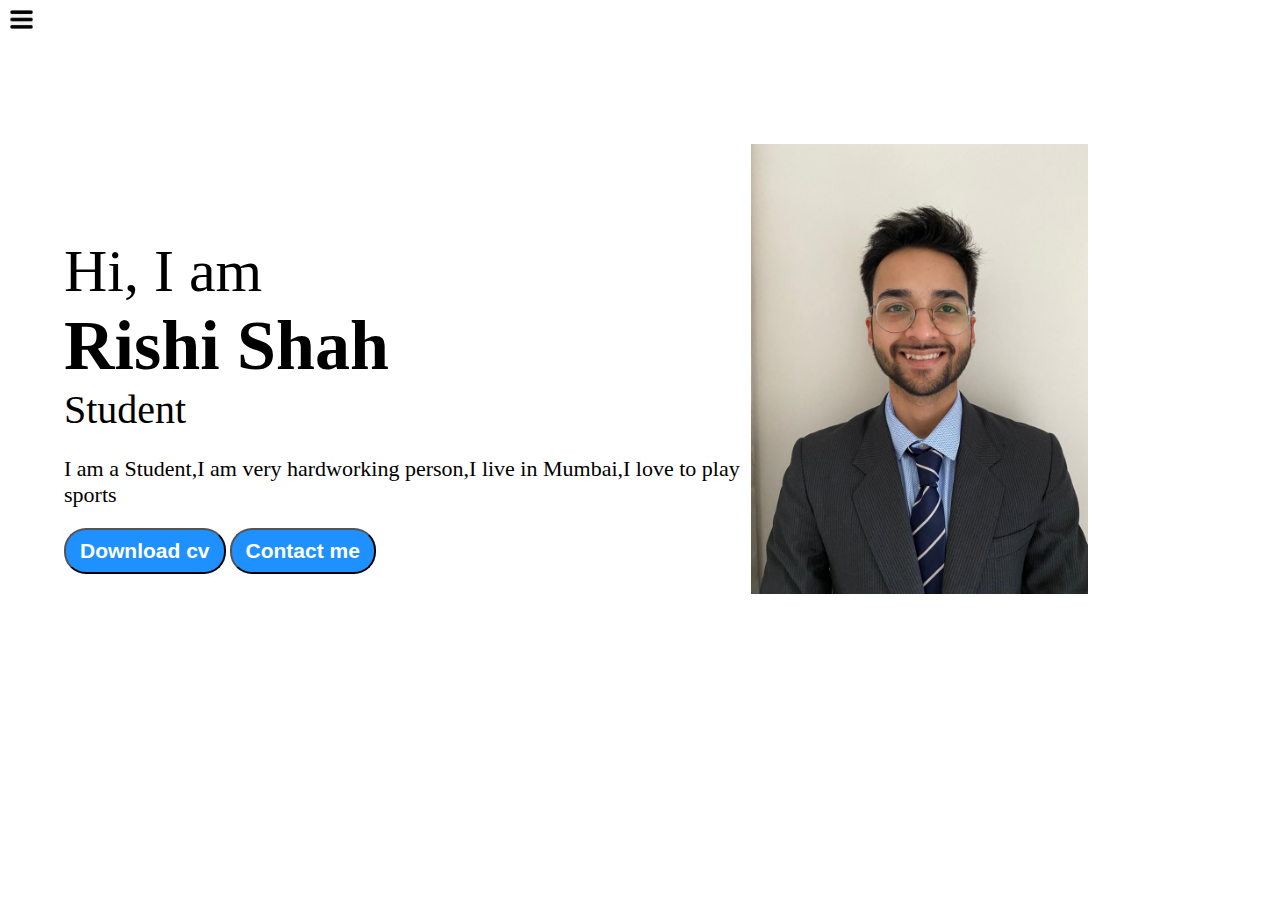
<file: index.html>
<!DOCTYPE html>
<html lang="en">
<head>
    <meta charset="UTF-8">
    <meta name="viewport" content="width=device-width, initial-scale=1.0">
    <title>My Portfolio</title>
    <link rel="stylesheet" href="portfolio.css">
</head>
<body>
    <div class="container">

   
    <div class="sidebar sidebarGo">
      
        <nav>
            <ul>
                <li><a href="index.html">Home</a></li>
                <li><a href="intro.html">My Intro</a></li>
                <li><a href="services.html">Servies</a></li>
                <li><a href="blog.html">Blog</a></li>
                <li><a href="contact.html">Contact Me</a></li>
            </ul>
        </nav>
    </div>
    <div class="main">

        <div class="hamburger">
            <img  class="ham" src="hamburger.png" alt="" width="23px">
            
                <img  class="cross" src="cross.png" alt="" width="23px">
                <div>
            </div>
           
        </div>
    <div class="info">
        <div class="information">
           <div class="hello">Hi, I am</div>
           <div class="name">Rishi Shah</div>
           <div class="aboutme">Student</div>
           <div class="about">I am a Student,I am very hardworking person,I live in Mumbai,I love to play sports</div>
           <div class="buttons">
            <a href="cv.text">
            <button>Download cv</button></a>
            <a href="contact.html">
            <button>Contact me</button></a>
           </div>
        </div>
        <div class="pic">
            <img src="mypic.png.jpg" alt="rishishah">
        </div>
    </div>
    </div>
</div>
<script src="script.js"></script>
</body>
</html>
</file>
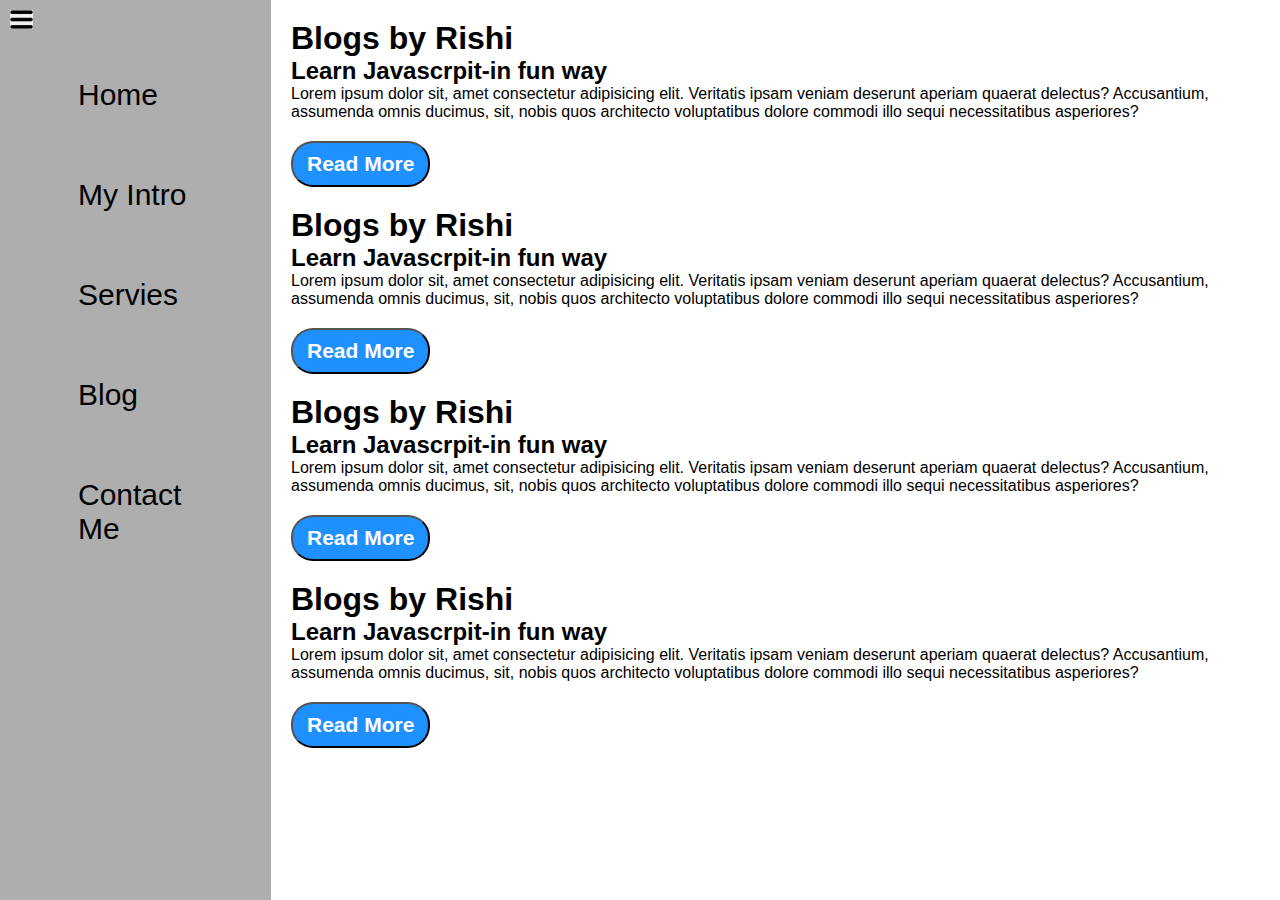
<file: blog.html>
<!DOCTYPE html>
<html lang="en">
<head>
    <meta charset="UTF-8">
    <meta name="viewport" content="width=device-width, initial-scale=1.0">
    <title>My Portfolio</title>
    <link rel="stylesheet" href="portfolio.css">
</head>
<body>
    <div class="container">

   
    <div class="sidebar">
      
        <nav>
            <ul>
                <li><a href="index.html">Home</a></li>
                <li><a href="intro.html">My Intro</a></li>
                <li><a href="services.html">Servies</a></li>
                <li><a href="blog.html">Blog</a></li>
                <li><a href="contact.html">Contact Me</a></li>
            </ul>
        </nav>
    </div>
    <div class="main">

        <div class="hamburger">
            <img  class="ham" src="hamburger.png" alt="" width="23px">
            
                <img  class="cross" src="cross.png" alt="" width="23px">
                <div>
            </div>
           
        </div>
        





    <div class="blog">
        <h1>Blogs by Rishi</h1>
        <div class="blogitem">
            <h2>Learn Javascrpit-in fun way</h2>
            <p>Lorem ipsum dolor sit, amet consectetur adipisicing elit. Veritatis ipsam veniam deserunt aperiam quaerat delectus? Accusantium, assumenda omnis ducimus, sit, nobis quos architecto voluptatibus dolore commodi illo sequi necessitatibus asperiores?</p>
        <button class="butt">Read More</button>
        </div>
       
    </div>


    <div class="blog">
        <h1>Blogs by Rishi</h1>
        <div class="blogitem">
            <h2>Learn Javascrpit-in fun way</h2>
            <p>Lorem ipsum dolor sit, amet consectetur adipisicing elit. Veritatis ipsam veniam deserunt aperiam quaerat delectus? Accusantium, assumenda omnis ducimus, sit, nobis quos architecto voluptatibus dolore commodi illo sequi necessitatibus asperiores?</p>
            <button class="butt">Read More</button>
        </div>
       
    </div>

    <div class="blog">
        <h1>Blogs by Rishi</h1>
        <div class="blogitem">
            <h2>Learn Javascrpit-in fun way</h2>
            <p>Lorem ipsum dolor sit, amet consectetur adipisicing elit. Veritatis ipsam veniam deserunt aperiam quaerat delectus? Accusantium, assumenda omnis ducimus, sit, nobis quos architecto voluptatibus dolore commodi illo sequi necessitatibus asperiores?</p>
            <button class="butt">Read More</button>
        </div>
       
    </div>


    <div class="blog">
        <h1>Blogs by Rishi</h1>
        <div class="blogitem">
            <h2>Learn Javascrpit-in fun way</h2>
            <p>Lorem ipsum dolor sit, amet consectetur adipisicing elit. Veritatis ipsam veniam deserunt aperiam quaerat delectus? Accusantium, assumenda omnis ducimus, sit, nobis quos architecto voluptatibus dolore commodi illo sequi necessitatibus asperiores?</p>
            <button class="butt">Read More</button>
        </div>
       
    </div>

</div>
<script src="script.js"></script>
</body>
</html>
</file>
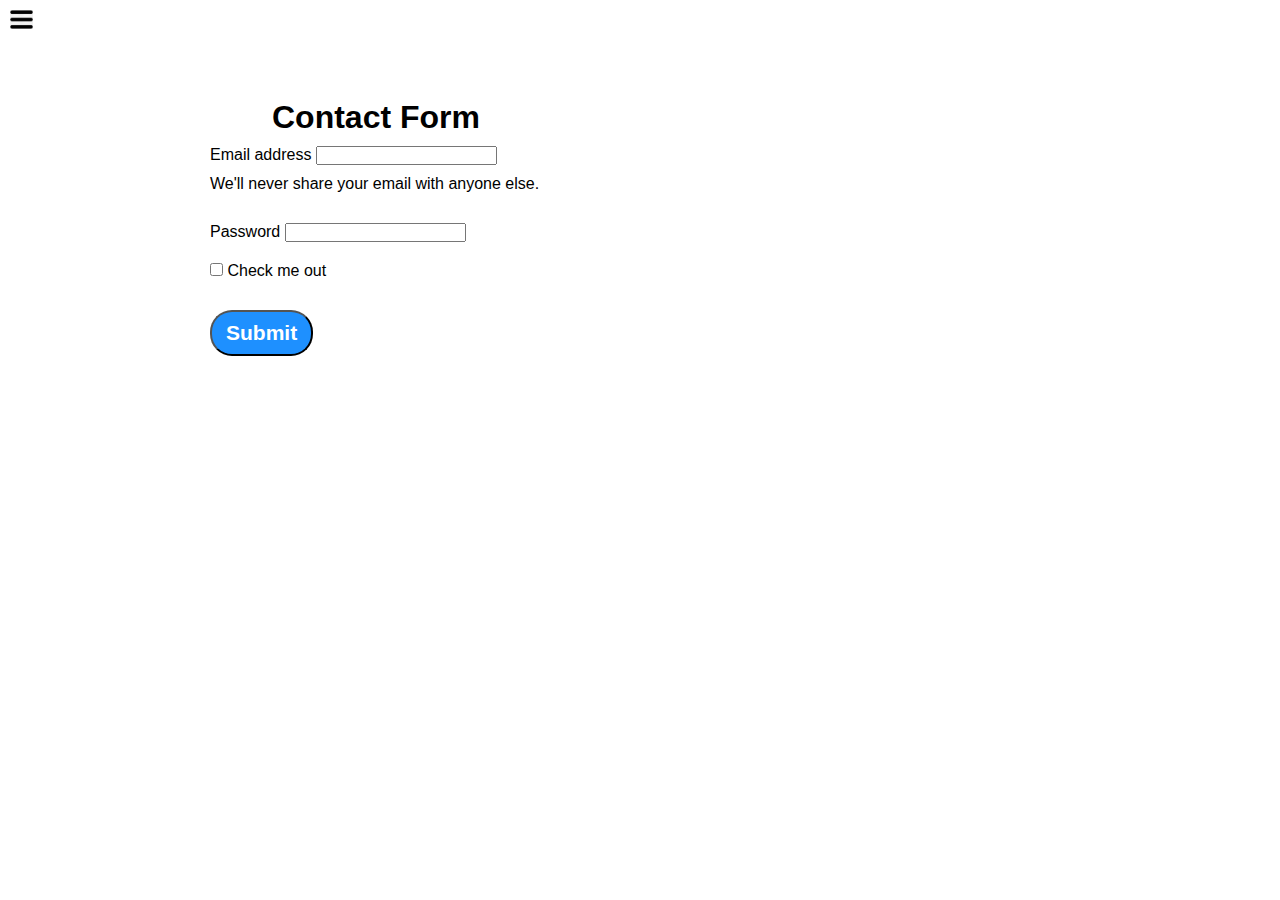
<file: contact.html>
<!DOCTYPE html>
<html lang="en">
<head>
    <meta charset="UTF-8">
    <meta name="viewport" content="width=device-width, initial-scale=1.0">
    <title>My Portfolio</title>
    <link rel="stylesheet" href="portfolio.css">
</head>
<body>
    <div class="container">

   
    <div class="sidebar sidebarGo">
      
        <nav>
            <ul>
                <li><a href="index.html">Home</a></li>
                <li><a href="intro.html">My Intro</a></li>
                <li><a href="services.html">Servies</a></li>
                <li><a href="blog.html">Blog</a></li>
                <li><a href="contact.html">Contact Me</a></li>
            </ul>
        </nav>
    </div>
    <div class="main">





        
        <div class="hamburger">
            <img  class="ham" src="hamburger.png" alt="" width="23px">
            
                <img  class="cross" src="cross.png" alt="" width="23px">
                <div>
            </div>
           
        </div>
    <div class="info">



        <div class="information">





            <div class="contactform">
                <h1>Contact Form</h1>
                <form>
                    <div class="mb-3">
                      <label for="exampleInputEmail1" class="form-label">Email address</label>
                      <input type="email" class="form-control" id="exampleInputEmail1" aria-describedby="emailHelp">
                      <div id="emailHelp" class="form-text">We'll never share your email with anyone else.</div>
                    </div>
                    <div class="mb-3">
                      <label for="exampleInputPassword1" class="form-label">Password</label>
                      <input type="password" class="form-control" id="exampleInputPassword1">
                    </div>
                    <div class="mb-3 form-check">
                      <input type="checkbox" class="form-check-input" id="exampleCheck1">
                      <label class="form-check-label" for="exampleCheck1">Check me out</label>
                    </div>
                    <button type="submit" class="btn btn-primary">Submit</button>
                  </form>
            </div>
          
           </div>
        </div>
        
    </div>
    </div>
</div>
<script src="script.js"></script>
</body>
</html>
</file>
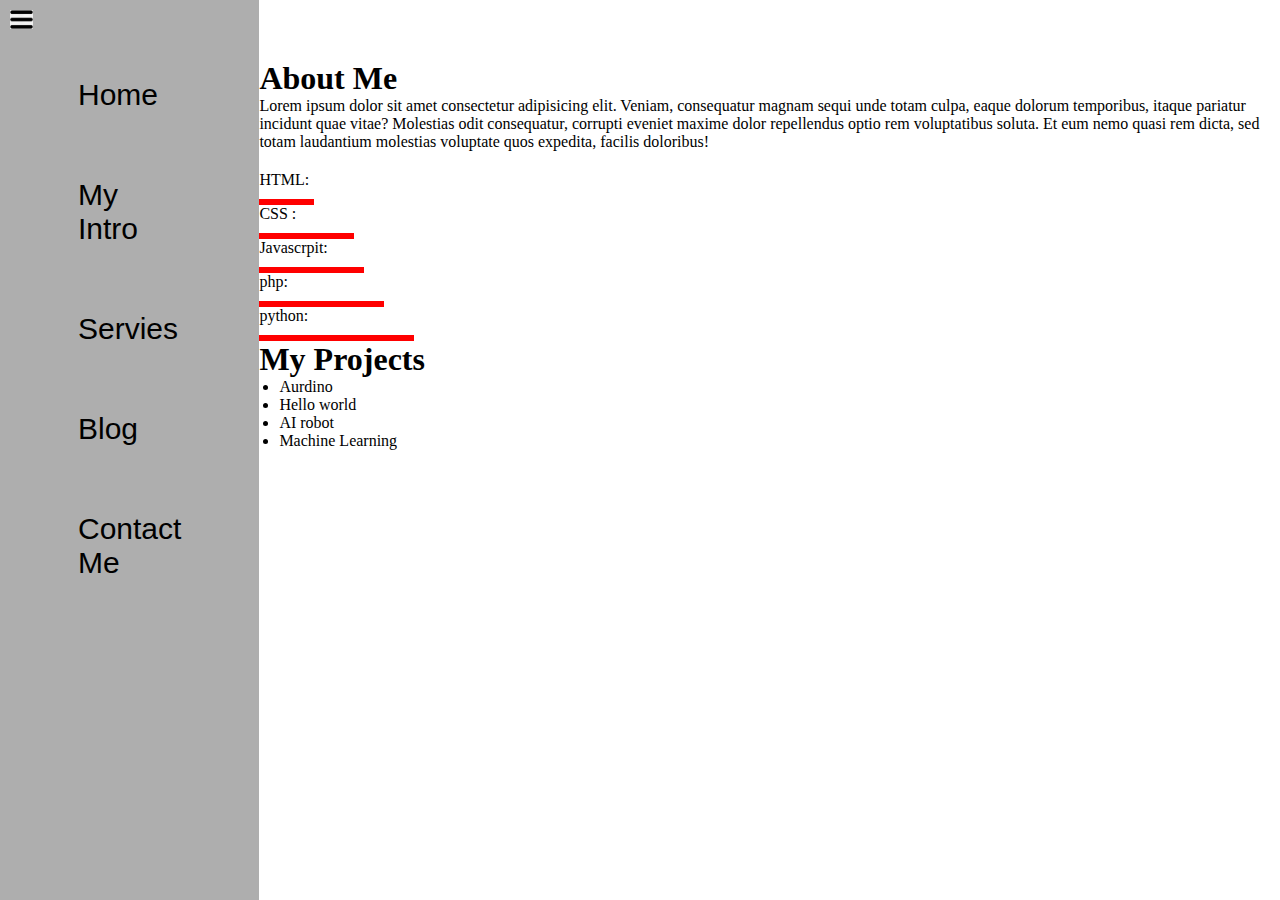
<file: intro.html>
<!DOCTYPE html>
<html lang="en">
<head>
    <meta charset="UTF-8">
    <meta name="viewport" content="width=device-width, initial-scale=1.0">
    <title>My Portfolio</title>
    <link rel="stylesheet" href="portfolio.css">
</head>
<body>
    <div class="container">

   
    <div class="sidebar">
      
        <nav>
            <ul>
                <li><a href="index.html">Home</a></li>
                <li><a href="intro.html">My Intro</a></li>
                <li><a href="services.html">Servies</a></li>
                <li><a href="blog.html">Blog</a></li>
                <li><a href="contact.html">Contact Me</a></li>
            </ul>
        </nav>
    </div>
    <div class="main">


        <div class="hamburger">
            <img  class="ham" src="hamburger.png" alt="" width="23px">
            
                <img  class="cross" src="cross.png" alt="" width="23px">
                <div>
            </div>
           
        </div>



    <div class="info">
        <div class="information">
         
         <div class="hey">
            <h1>About Me</h1>
         </div>   
          <p>Lorem ipsum dolor sit amet consectetur adipisicing elit. Veniam, consequatur magnam sequi unde totam culpa, eaque dolorum temporibus, itaque pariatur incidunt quae vitae? Molestias odit consequatur, corrupti eveniet maxime dolor repellendus optio rem voluptatibus soluta. Et eum nemo quasi rem dicta, sed totam laudantium molestias voluptate quos expedita, facilis doloribus!</p>
        <div class="skillcontainer">
           HTML: <div class="skill hundred"> </div>
           CSS :<div class="skill fifty"> </div>
           Javascrpit:<div class="skill sixty"> </div>
           php: <div class="skill seventy"> </div>
           python: <div class="skill eighty"> </div>

           <h1>My Projects</h1>
           <div class="projects"> 
           <ul>
            <li>Aurdino</li>
              <li> Hello world</li> 
              <li> AI robot</li> 
            </li>
            <li> Machine Learning</li>
           </ul>
        </div>
           
        </div>   
        
        </div>

        </div>
       
    </div>
    </div>
</div>
<script src="script.js"></script>
</body>
</html>
</file>
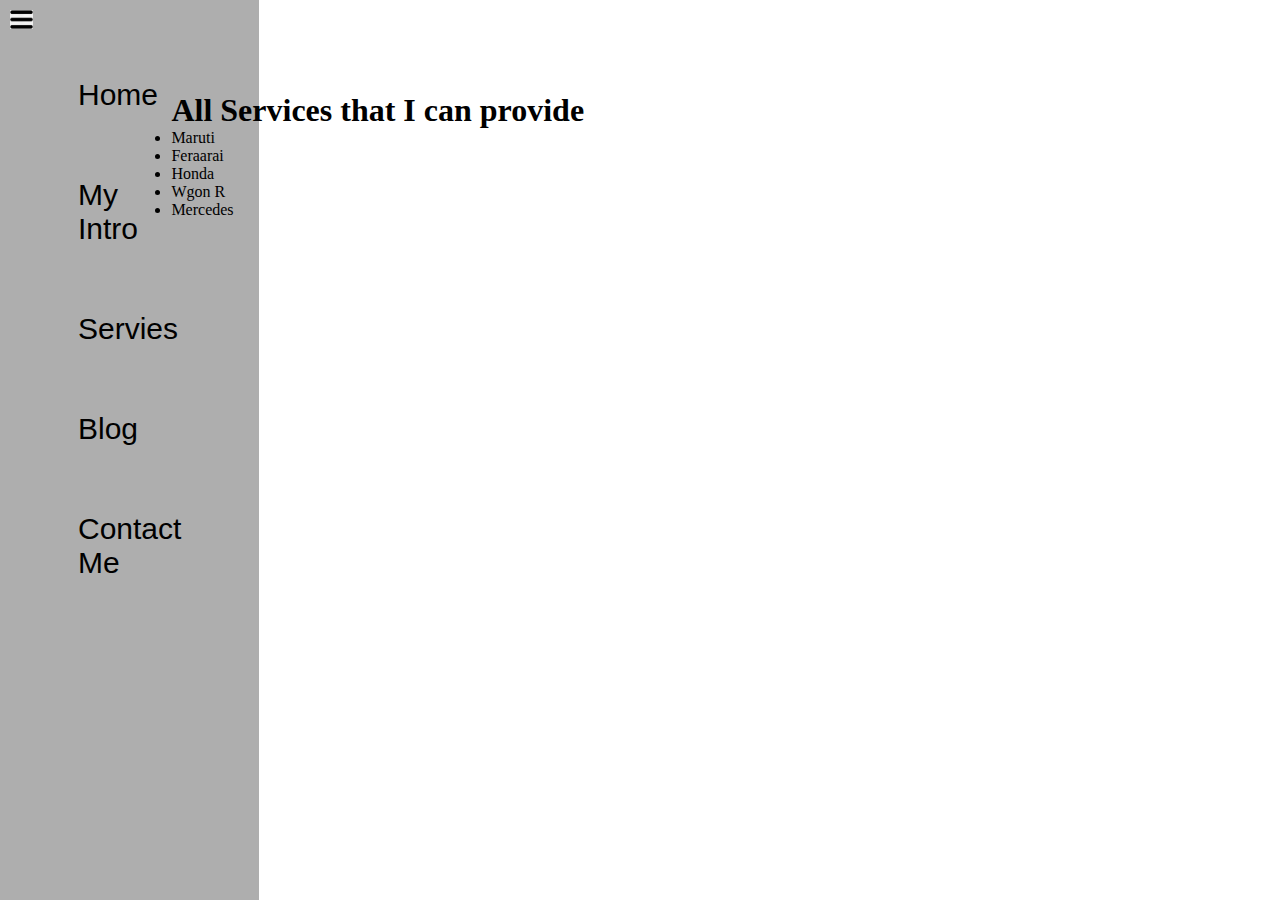
<file: services.html>
<!DOCTYPE html>
<html lang="en">
<head>
    <meta charset="UTF-8">
    <meta name="viewport" content="width=device-width, initial-scale=1.0">
    <title>My Portfolio</title>
    <link rel="stylesheet" href="portfolio.css">
</head>
<body>
    <div class="container">

   
    <div class="sidebar">
      
        <nav>
            <ul>
                <li><a href="index.html">Home</a></li>
                <li><a href="intro.html">My Intro</a></li>
                <li><a href="services.html">Servies</a></li>
                <li><a href="blog.html">Blog</a></li>
                <li><a href="contact.html">Contact Me</a></li>
            </ul>
        </nav>
    </div>
    <div class="main">


        
        <div class="hamburger">
            <img  class="ham" src="hamburger.png" alt="" width="23px">
            
                <img  class="cross" src="cross.png" alt="" width="23px">
                <div>
            </div>
           
        </div>










    <div class="info">
        <div class="information">
            <div class="service">
                <h1>All Services that I can provide</h1>
                <ul>
                    <li>Maruti
                    </li>
                    <li>Feraarai</li>
                    <li>Honda</li>
                    <li>Wgon R</li>
                    <li>Mercedes</li>
                </ul>
                </div>
           </div>
        </div>
       
    </div>
    </div>
</div>
<script src="script.js"></script>
</body>
</html>
</file>
<file: portfolio.css>
* {
    margin: 0;
    padding: 0;
}

.sidebar {
    background-color: rgba(128, 128, 128, 0.637);
    font-family: sans-serif;
    height: 100vh;
   transition: transform 0.3s ease-in;
}


.sidebar nav li {
    list-style: none;
    font-size: 30px;
    padding: 33px;
}
.sidebar nav {
    padding: 45px;
}

.main {
    /* background-color: yellow; */
    width: 90vw;
}

.container {
    display: flex;
}

.info {
    /* background-color: green; */
    height: 58vh;
    width: 80vw;
    margin: 144px auto;
    display: flex;
    justify-content: space-around;
}

.information {
    display: flex;
    justify-content: center;
    flex-direction: column;
}

.pic img {
    height: 50vh;
    
}

.button {

}

.hello {
font-size: 60px;
}

.name {
font-size: 70px;
font-weight: bold;
}

.aboutme {
    font-size: 40px;
   
}

.about {
font-size: 22px;
margin-top: 23px;

}
button {
    margin-top: 20px;
    border-radius: 22px;
    padding: 9px 14px;
    color: white;
    background-color: dodgerblue;
    font-weight: bold;
    font-size: 21px;
    margin: 3px 3 px;
    cursor: pointer;

}

.button button:hover {
    background-color: dodgerblue;
    color: white;
}

.sidebar nav li a {
    text-decoration: none;
    color: black;
}

.contactform {
font-family: sans-serif;
padding: 0 34px;
padding-top: 144px;

}

.contactform h1{
    font-family: sans-serif;
    text-align: center;
}

.contactform div {
    padding: 10px 0;
}

#emailhelp {
    font-size: 8px;
    color: midnightblue;
    margin: 0 5px;
    display: flex;
    flex-direction: column;
}


.blog {
    margin: 20px;
    font-family: sans-serif;
}


.skillcontainer {
margin-top: 20px;
}
.skill {
    width: 265px;
    height: 6px;
    background-color: red;
    margin-top: 10px;
}


.information {
    /* margin-top: -600px; */
}

.hundred {
    width: 55px;
    background-color: red;
}

.fifty {
    width: 95px;
    background-color: red;

}
.sixty {
    width: 105px;
    background-color: red;

}

.seventy {
    width: 125px;
    background-color: red;
}

.eighty {
    width: 155px;
    background-color: red;

}

.hey {
    margin-top: -300px;
}

.projects {
    margin-left: 20px;
}

.service {
    margin-left: -600px;
    margin-top: -500px;
}


@media(max-width: 600px) {

    /* .sidebar {
        transform: translate(-443px,0px);
        position: absolute; 
    } */

    /* .pic {
        width: 50px;
        height: 50px;
    } */
.pic {
    width: 100px;
}

.info {
    font-size: 20px;
}
.button {
    font-size: 6px;
}

.contactform {
    display: flex;
    justify-content: center;
    margin-left: 5000px;
}

}


.ham {

}
.cross {
    margin-left: 240px;
}

.hamburger {
    position: absolute;
    cursor: pointer;
    top: 10px;
    left: 10px;
    margin: ;
}

.sidebarGo {
    transform: translate(-443px,0px);
    position: absolute;
}

.contactform {
    margin-left: -400px;
    margin-top: -500px;
}
</file>
